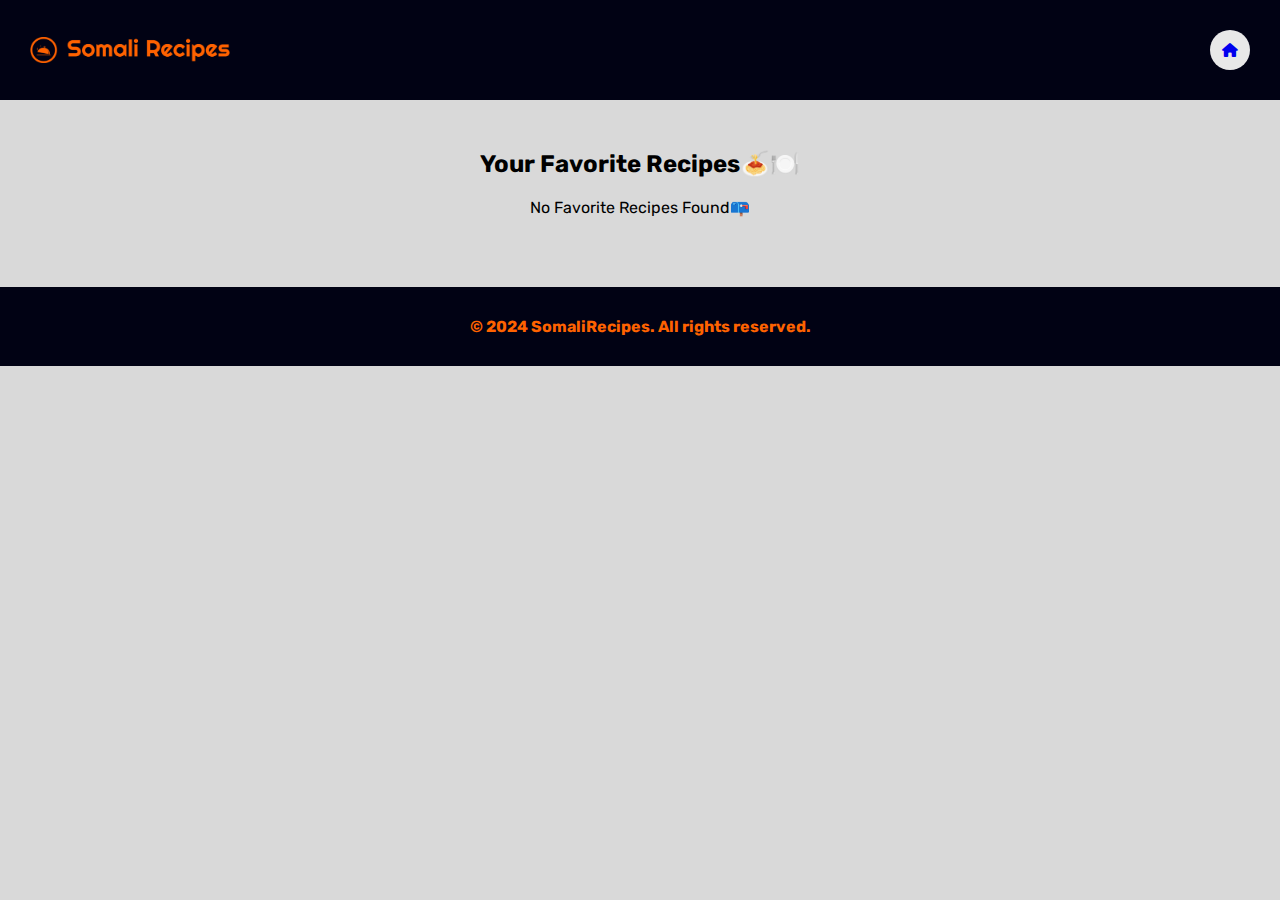
<file: favorites.html>
<!DOCTYPE html>
<html lang="en">
  <head>
    <meta charset="UTF-8" />
    <meta name="viewport" content="width=device-width, initial-scale=1.0" />
    <link
      rel="stylesheet"
      href="https://cdnjs.cloudflare.com/ajax/libs/font-awesome/6.4.0/css/all.min.css"
    />
    <link rel="stylesheet" href="styles/index.css" />
    <link rel="stylesheet" href="styles/recipe.css" />
    <link rel="stylesheet" href="styles/favorites.css" />
    <title>Favorite Recipes</title>
  </head>
  <body>
    <section class="navbar">
      <img src="images/logo.png" alt="Logo" class="logo" />
      <div class="navbar-info">
        <button class="back-btn">
          <a class="bg-a" href="index.html"><i class="fas fa-home"></i></a>
        </button>
      </div>
    </section>

    <section class="favorite-container">
      <h2>Your Favorite Recipes🍝🍽️</h2>
      
      <!-- Modal for displaying messages -->
      <div class="modal" id="modal">
        <div class="modal-content">
          <span class="close">&times;</span>
          <p class="modal-message"></p> <!-- Corrected "messege" to "message" -->
        </div>
      </div>

      <div class="favorite">
        <!-- I used JavaScript to populate this section -->
      </div>
    </section>

    <section class="footer">
      <div class="footer-info">
        <p>© 2024 SomaliRecipes. All rights reserved.</p>
      </div>
    </section>

    <script type="module" src="scripts/favorites.js"></script>
  </body>
</html>
</file>
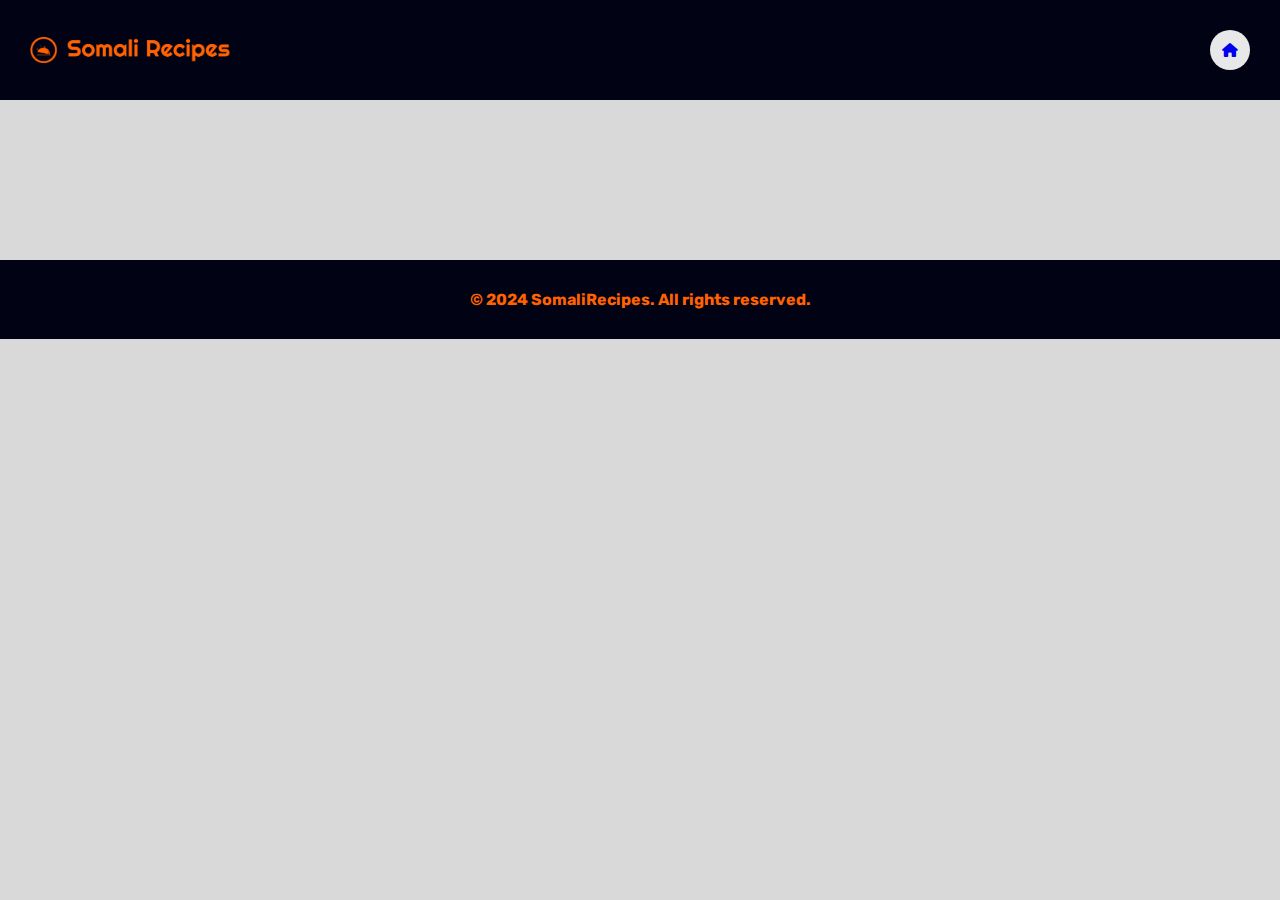
<file: recipe.html>
<!DOCTYPE html>
<html lang="en">
  <head>
    <meta charset="UTF-8" />
    <meta name="viewport" content="width=device-width, initial-scale=1.0" />
    <link
      rel="stylesheet"
      href="https://cdnjs.cloudflare.com/ajax/libs/font-awesome/6.4.0/css/all.min.css"
    />
    <link rel="stylesheet" href="styles/index.css" />
    <link rel="stylesheet" href="styles/recipe.css" />
    <title>Somali Recipes</title>
  </head>
  <body>
    <section class="navbar">
      <img src="images/logo.png" alt="Logo" class="logo" />
      <div class="navbar-info">
        <button class="back-btn">
          <a class="bg-a" href="index.html"><i class="fas fa-home"></i></a>
        </button>
      </div>
    </section>

    <section class="current-recipe">
      <!-- I used JavaScript to populate this section -->
    </section>

    <section class="footer">
      <div class="footer-info">
        <p>© 2024 SomaliRecipes. All rights reserved.</p>
      </div>
    </section>

    <script type="module" src="scripts/recipe.js"></script>
  </body>
</html>
</file>
<file: styles/recipe.css>
.back-btn {
    border: none;
    width: 40px;
    height: 40px;
    border-radius: 50%;
    font-size: 14px;
    background-color: var(--light-color);
    color: var(--dark-color);
    cursor: pointer;
}

.current-recipe {
    display: flex;
    justify-content: space-around;
    padding: 80px;
    align-items: center;
    text-align: center;
}

.recipe-info {
    display: grid;
    justify-content: space-around;
    align-items: center;
}

.recipe-info iframe {
    width: 600px;
    height: 300px;
    border-radius: 20px;
}

.current-recipe img {
    width: 400px;
    height: 350px;
    border-radius: 12px;
    box-shadow: 0px 3px 5px rgba(0, 0, 0, 0.356);
    margin: 50px;
}

.recipe-info h2 {
    font-size: 30px;
    margin: 5px;
    text-align: center;
}

.recipe-info article {
    font-size: 20px;
    margin: 5px;
}

.current-recipe iframe {
    margin: 5px;
    border-radius: 20px;
}

@media (max-width: 600px) {
    .current-recipe {
        display: block;
        padding: 20px;
    }

    .current-recipe img {
        width: 100%;
        height: auto;
        margin: 0;
        max-width: 300px;
        border-radius: 12px;
    }

    .recipe-info {
        display: block;
        text-align: left;
    }

    .recipe-info h2 {
        font-size: 24px;
        margin: 10px 0;
    }

    .recipe-info article {
        font-size: 18px;
        margin: 10px 0;
    }

    .recipe-info iframe {
        width: 100%;
        height: 200px;
        border-radius: 12px;
    }
}
</file>
<file: styles/favorites.css>
.favorite-container{
    display: grid;
    text-align: center;
    justify-content: space-around;
    align-items: center;
    padding: 50px;
}

.favorite{
    display: grid;
    justify-content: space-around;
    align-items: center;
    padding: 20px;
}
.btn-remove{
    font-size: 17px;
    color: red;
    background-color: rgb(6, 0, 23);
    border: none;
    cursor: pointer;
}

.btn-read{
    font-size: 30px;
    color: white;
    background-color: rgb(6, 0, 23);
    border: none;
    cursor: pointer;
}

.favorites{
    display: flex;
    justify-content: space-between;
    align-items: center;
    background-color: rgb(6, 0, 23);
    width: 500px;
    height: 100px;
    padding: 10px;
    border-radius: 10px;
    color: var(--orange-color);
    margin: 10px;
}
.favorites:hover{
    transform:scale(1.01)
}
.favorites img{
    height: 100%;
    border-radius: 5px;
}

@media (max-width: 400px){
    .favorites{
        width: 300px;
        justify-content: space-evenly;
    }
    .favorites h3{
        font-size: 16px;
    }
    .btn-read{
        font-size: 15px;
    }
    .btn-remove{
        font-size: 15px;
    }
}
</file>
<file: styles/index.css>
@import url("https://fonts.googleapis.com/css2?family=Rubik:ital,wght@0,300..900;1,300..900&display=swap");

/* Reset default margin, padding, and set font-family */
* {
  padding: 0;
  margin: 0;
  font-family: "Rubik", sans-serif;
}

/* Define custom colors */
:root {
  --orange-color: #ff6200;
  --dark-color: #010214;
  --light-color: #f1f1f1f6;
  --background-color: #d9d9d9;
}

/* Apply background color to the body */
body {
  background-color: var(--background-color);
}

/* Navbar styles */
.navbar {
  display: flex;
  justify-content: space-between;
  align-items: center;
  padding: 30px;
  background-color: var(--dark-color);
}

.navbar .logo {
  width: 200px;
}

.navbar-info input {
  padding: 9px;
  width: 270px;
  height: 16px;
  border: none;
  border-radius: 16px;
  cursor: pointer;
}

.navbar-info input:focus {
  border: none;
  outline: none;
}

.search-btn {
  width: 40px;
  height: 40px;
  border: none;
  border-radius: 50%;
  background-color: var(--orange-color);
  color: var(--light-color);
  cursor: pointer;
}

.search-btn:hover {
  background-color: var(--light-color);
  color: var(--orange-color);
  transform: scale(1.01);
}

.favorite-btn {
  width: 40px;
  height: 40px;
  border: none;
  border-radius: 50%;
  background-color: rgb(128, 0, 227);
  color: var(--light-color);
  cursor: pointer;
}

.favorite-btn:hover {
  background-color: var(--light-color);
  color: rgb(128, 0, 227);
  transform: scale(1.01);
}

@media (max-width: 700px) {
  .navbar-info input {
    width: 110px;
  }
  .navbar .logo {
    width: 90px;
  }
}

/* Header styles */
.header {
  position: relative;
  min-height: 300px;
  background-size: cover;
  background-position: start;
  background-repeat: no-repeat;
  overflow: hidden;
  color: white;
  border-bottom-left-radius: 20px;
  border-bottom-right-radius: 20px;
}

.header-info {
  align-items: center;
  text-align: center;
  padding: 100px;
}

.header-info h2 {
  font-size: 40px;
}

.header-info p {
  font-size: 20px;
}

/* Recipes container styles */
.recipes-container {
  display: grid;
  padding: 20px;
  align-items: center;
  text-align: center;
  justify-content: space-around;
}

.recipes-container h1 {
  text-align: center;
  padding: 20px;
  font-size: 30px;
}

.recipes {
  display: flex;
  flex-wrap: wrap;
  gap: 1px;
  color: var(--background-color);
  text-align: center;
  align-items: center;
  justify-content: space-evenly;
}

.recipe h3 {
  margin: 5px;
  font-size: 20px;
}

.recipe p {
  margin: 5px;
  font-size: 16px;
}

.fav-btn {
  font-size: 16px;
  margin: 4px;
  font-weight: bold;
  border: none;
  color: rgb(128, 0, 227);
  background-color: var(--dark-color);
  cursor: pointer;
}

.read-btn {
  font-size: 16px;
  margin: 4px;
  font-weight: bold;
  border: none;
  color: var(--orange-color);
  background-color: var(--dark-color);
  cursor: pointer;
}

.recipe {
  background-color: var(--dark-color);
  text-align: center;
  align-items: center;
  width: 300px;
  padding: 10px;
  margin: 20px;
  border-radius: 10px;
  box-shadow: 0px 3px 5px rgba(0, 0, 0, 0.356);
}

.recipe:hover {
  transform: scale(1.1);
}

.recipe img {
  width: 100%;
  height: 100%;
  border-radius: 10px;
}

@media (max-width: 400px) {
  .recipes {
    display: block;
    color: var(--background-color);
    text-align: center;
  }
  .recipe {
    width: 200px;
  }
}

/* Modal styles */
.modal {
  display: none; /* Hide modal by default */
  position: fixed;
  top: 0;
  left: 0;
  width: 100%;
  height: 100%;
  background-color: rgba(0, 0, 0, 0.5); /* Semi-transparent black background */
  z-index: 1;
  overflow: auto;
}

.modal-content {
  display: none;
  background-color: #fefefe;
  margin: 15% auto; /* Center modal vertically and horizontally */
  padding: 20px;
  border: 1px solid #888;
  width: 60%;
  max-width: 400px;
  text-align: center;
  position: relative;
  border-radius: 12px;
}

.close {
  color: #aaa;
  float: right;
  font-size: 28px;
  font-weight: bold;
  cursor: pointer;
}

.close:hover,
.close:focus {
  color: black;
  text-decoration: none;
  cursor: pointer;
}

/* Footer styles */
.footer {
  background-color: var(--dark-color);
  min-height: 70px;
  color: var(--orange-color);
}

.footer-info {
  padding: 30px;
  text-align: center;
  font-weight: bold;
}

@media (max-width: 400px) {
  .footer {
    background-color: var(--dark-color);
    min-height: 70px;
    color: var(--orange-color);
  }
  .footer-info {
    padding: 20px;
    text-align: center;
    font-weight: bold;
  }
  .footer-info p {
    font-size: 10px;
  }
}
/* Footer styles end */
</file>
